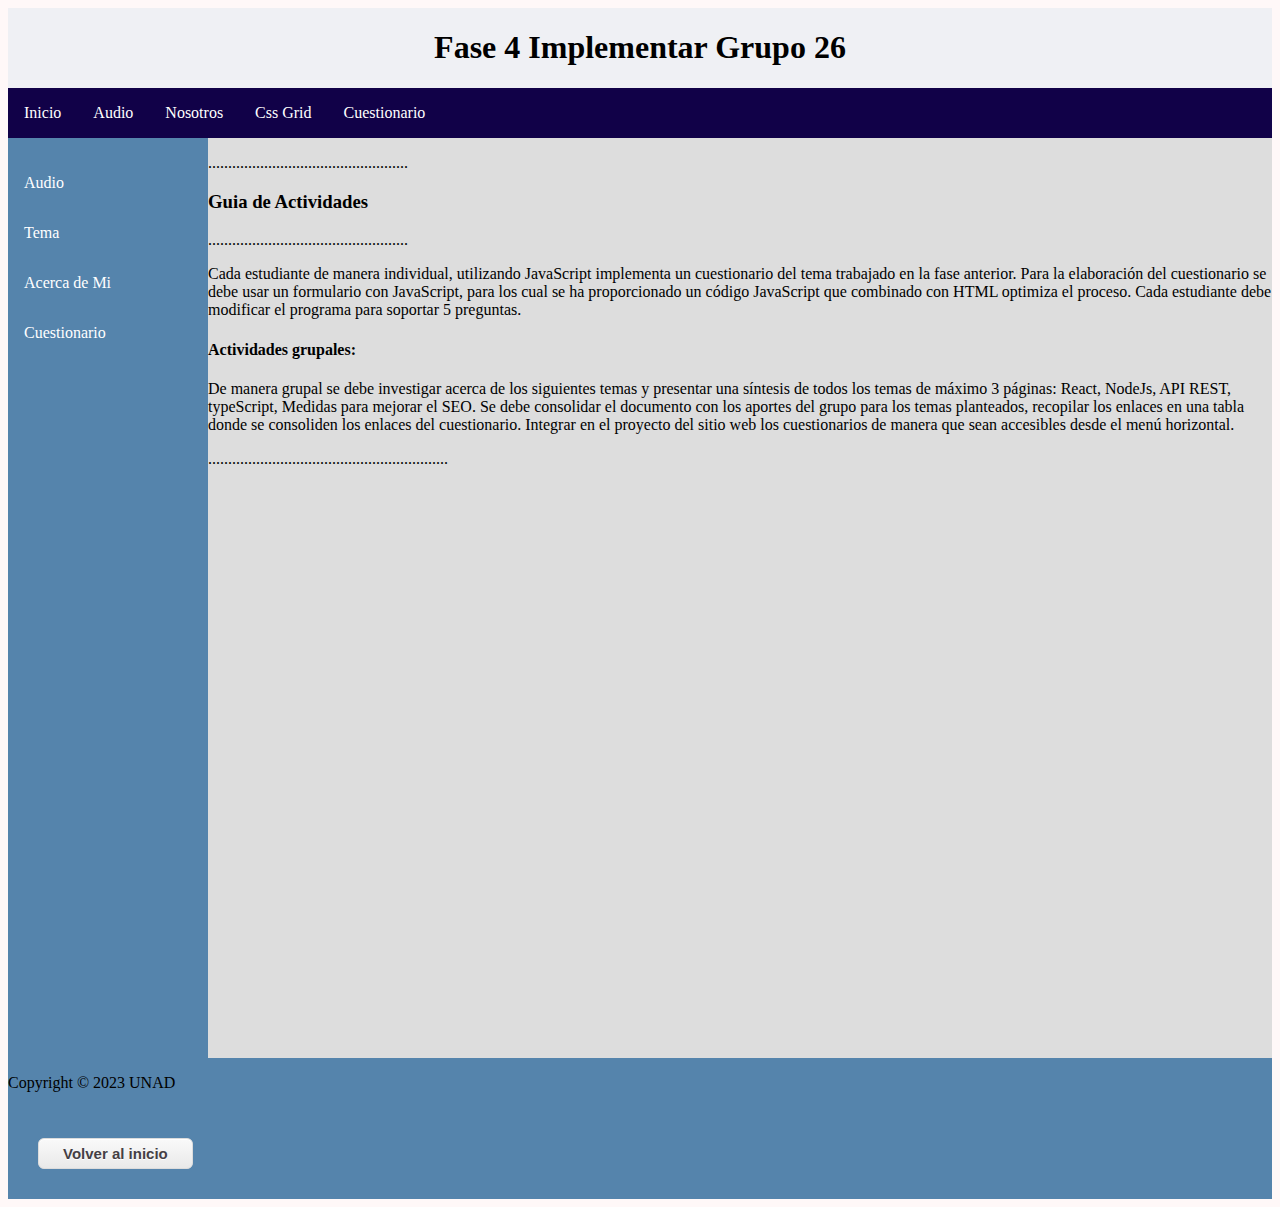
<file: index.html>
<!DOCTYPE html>
<html lang="es">
<head>
	<meta charset="UTF-8">
    <meta http-equiv="X-UA-Compatible" content="IE=edge">
    <meta name="viewport" content="width=device-width, initial-scale=1.0">
	<title>CSS Grid</title>
	<link rel="stylesheet" type="text/css" href="styles.css">
</head>
<body class="contenedor">
         
    <header id="inicio">
		<h1 id="encabezado"><center>Fase 4 Implementar Grupo 26</center></h1>
	</header>

	<aside>
		<div class="sidebar">
			<ul class="nav">
			  <li id="subtemalista"><a id="linktema" href="audio5.html">Audio</a></li>
			  <li id="subtemalista"><a id="linktema" href="tema5.html">Tema</a></li>
			  <li id="subtemalista"><a id="linktema" href="nosotros.html">Acerca de Mi</a></li>
			  <li id="subtemalista"><a id="linktema" href="formulario.html">Cuestionario</a></li>
			</ul>
		  </div>
	</aside>

	<nav id="navegacion">
		<ul id="lista1">
			<li id="listanav"><a id="linknav" href="index.html">Inicio</a>
				<ul id="subtema">
					<li id="subtemalista"><a id="linktema" href="audio5.html">Audio</a></li>
					<li id="subtemalista"><a id="linktema" href="tema5.html">Tema</a></li>	
					<li id="subtemalista"><a id="linktema" href="nosotros.html">Acerca de Mi</a></li>
					<li id="subtemalista"><a id="linktema" href="formulario.html">Cuestionario</a></li>
										
				</ul>	
			</li>	
			<li id="listanav"><a id="linknav" href="audio5.html">Audio</a>
				<ul id="subtema">
					<li id="subtemalista"><a id="linktema" href="audio5.html">Audio</a></li>
					<li id="subtemalista"><a id="linktema" href="tema5.html">Tema</a></li>	
					<li id="subtemalista"><a id="linktema" href="nosotros.html">Acerca de Mi</a></li>
					<li id="subtemalista"><a id="linktema" href="formulario.html">Cuestionario</a></li>
										
				</ul>
			</li>		
			<li id="listanav"><a id="linknav" href="nosotros.html">Nosotros</a>
				<ul id="subtema">
					<li id="subtemalista"><a id="linktema" href="audio5.html">Audio</a></li>
					<li id="subtemalista"><a id="linktema" href="tema5.html">Tema</a></li>	
					<li id="subtemalista"><a id="linktema" href="nosotros.html">Acerca de Mi</a></li>
					<li id="subtemalista"><a id="linktema" href="formulario.html">Cuestionario</a></li>
										
				</ul>
			</li>		
			<li id="listanav"><a id="linknav" href="tema5.html">Css Grid</a>
				<ul id="subtema">
					<li id="subtemalista"><a id="linktema" href="audio5.html">Audio</a></li>
					<li id="subtemalista"><a id="linktema" href="tema5.html">Tema</a></li>	
					<li id="subtemalista"><a id="linktema" href="nosotros.html">Acerca de Mi</a></li>
					<li id="subtemalista"><a id="linktema" href="formulario.html">Cuestionario</a></li>
										
				</ul>
			</li>		
			<li id="listanav"><a id="linknav" href="formulario.html">Cuestionario</a>
				<ul id="subtema">
					<li id="subtemalista"><a id="linktema" href="audio5.html">Audio</a></li>
					<li id="subtemalista"><a id="linktema" href="tema5.html">Tema</a></li>	
					<li id="subtemalista"><a id="linktema" href="nosotros.html">Acerca de Mi</a></li>
					<li id="subtemalista"><a id="linktema" href="formulario.html">Cuestionario</a></li>
										
				</ul>
			</li>	
			
		</ul>
        
	</nav>

	<main>
		
		<p>..................................................</p>
		<h3>Guia de Actividades</h3>
		<p>..................................................</p>
        <p>Cada estudiante de manera individual, utilizando JavaScript
			implementa un cuestionario del tema trabajado en la fase anterior.
			Para la elaboración del cuestionario se debe usar un formulario con
			JavaScript, para los cual se ha proporcionado un código JavaScript que
			combinado con HTML optimiza el proceso. Cada estudiante debe
			modificar el programa para soportar 5 preguntas.</p>
				
		<h4>Actividades grupales:</h4>	
		<p>De manera grupal se debe investigar acerca de los siguientes temas y
			presentar una síntesis de todos los temas de máximo 3 páginas:
			React, NodeJs, API REST, typeScript, Medidas para mejorar el SEO.
			Se debe consolidar el documento con los aportes del grupo para los
			temas planteados, recopilar los enlaces en una tabla donde se
			consoliden los enlaces del cuestionario.
			Integrar en el proyecto del sitio web los cuestionarios de manera que
			sean accesibles desde el menú horizontal.  </p>



		<p> ............................................................   </p>

		
		
	</main>
	<footer>
		<p>Copyright © 2023 UNAD</p>
        <button class="btnweb" onclick="window.location.href='#inicio'">Volver al inicio</button>
	</footer>
</body>
</html>
</file>
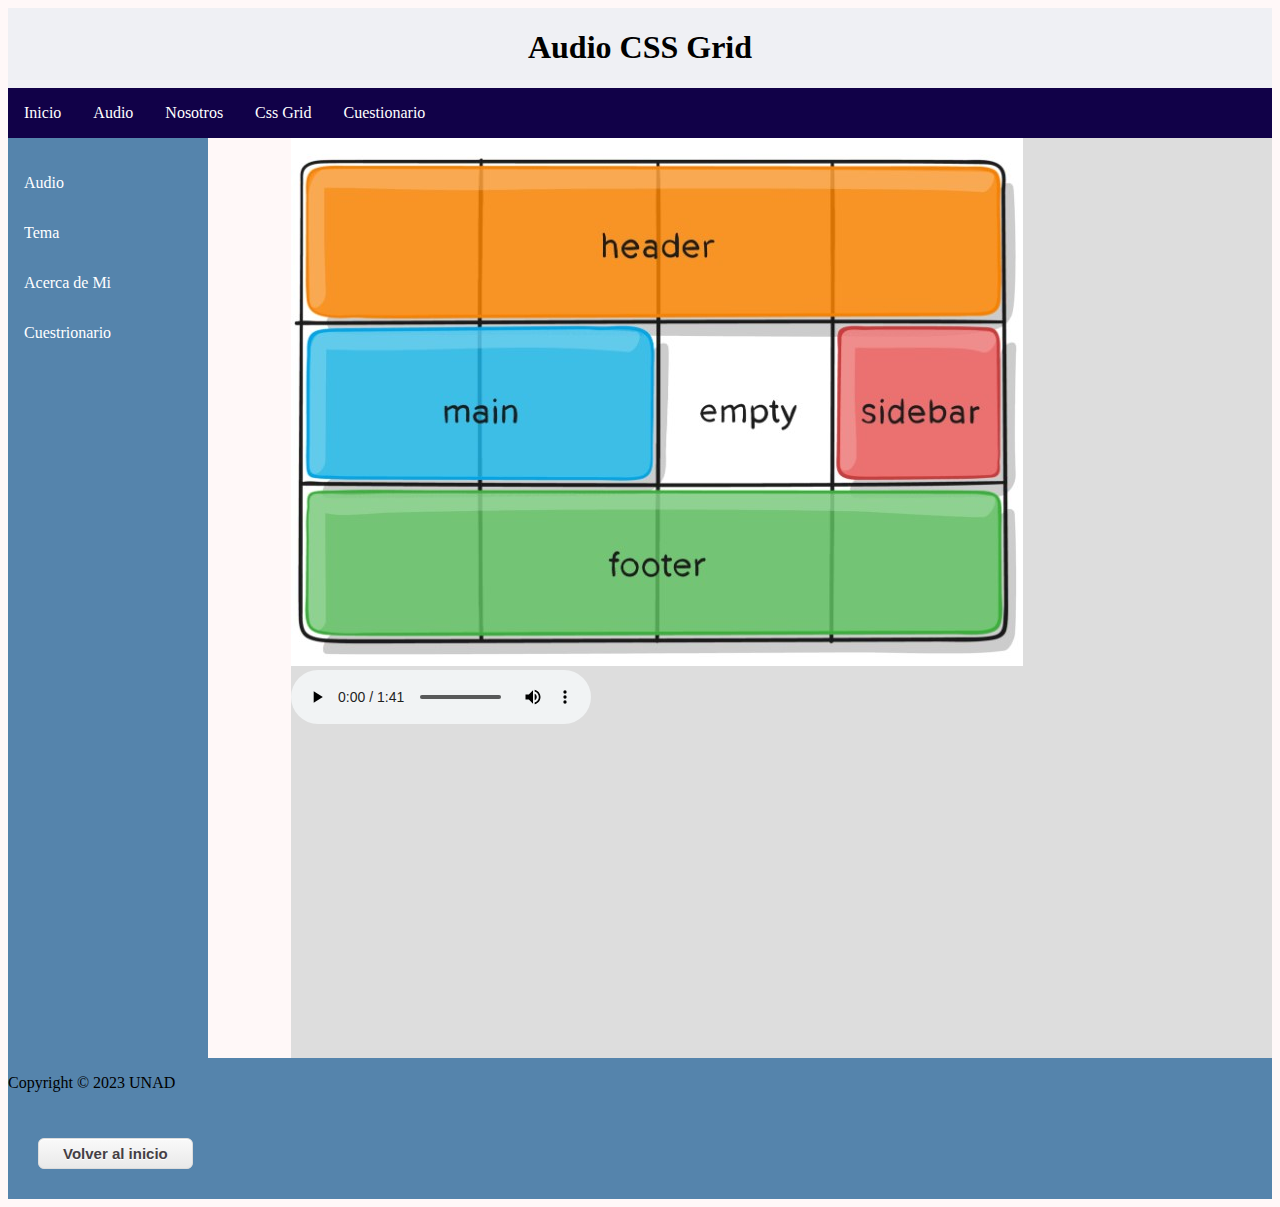
<file: audio5.html>
<!DOCTYPE html>
<html lang="es">
<head>
	<meta charset="UTF-8">
    <meta http-equiv="X-UA-Compatible" content="IE=edge">
    <meta name="viewport" content="width=device-width, initial-scale=1.0">
	<title>CSS Grid</title>
	<link rel="stylesheet" type="text/css" href="styles.css">
</head>
<body class="contenedor">
         
    <header id="inicio">
		<h1 id="encabezado"><center>Audio CSS Grid</center></h1>
	</header>
	<aside>
		<div class="sidebar">
			<ul class="nav">
			  <li id="subtemalista"><a id="linktema" href="audio5.html">Audio</a></li>
			  <li id="subtemalista"><a id="linktema" href="tema5.html">Tema</a></li>
			  <li id="subtemalista"><a id="linktema" href="nosotros.html">Acerca de Mi</a></li>
			  <li id="subtemalista"><a id="linktema" href="formulario.html">Cuestrionario</a></li>
			</ul>
		  </div>
	</aside>

	<nav id="navegacion">
		<ul id="lista1">
			<li id="listanav"><a id="linknav" href="index.html">Inicio</a>
				<ul id="subtema">
					<li id="subtemalista"><a id="linktema" href="audio5.html">Audio</a></li>
					<li id="subtemalista"><a id="linktema" href="tema5.html">Tema</a></li>	
					<li id="subtemalista"><a id="linktema" href="nosotros.html">Acerca de Mi</a></li>
					<li id="subtemalista"><a id="linktema" href="formulario.html">Cuestionario</a></li>
										
				</ul>	
			</li>	
			<li id="listanav"><a id="linknav" href="audio5.html">Audio</a>
				<ul id="subtema">
					<li id="subtemalista"><a id="linktema" href="audio5.html">Audio</a></li>
					<li id="subtemalista"><a id="linktema" href="tema5.html">Tema</a></li>	
					<li id="subtemalista"><a id="linktema" href="nosotros.html">Acerca de Mi</a></li>
					<li id="subtemalista"><a id="linktema" href="formulario.html">Cuestionario</a></li>
										
				</ul>
			</li>		
			<li id="listanav"><a id="linknav" href="nosotros.html">Nosotros</a>
				<ul id="subtema">
					<li id="subtemalista"><a id="linktema" href="audio5.html">Audio</a></li>
					<li id="subtemalista"><a id="linktema" href="tema5.html">Tema</a></li>	
					<li id="subtemalista"><a id="linktema" href="nosotros.html">Acerca de Mi</a></li>
					<li id="subtemalista"><a id="linktema" href="formulario.html">Cuestionario</a></li>
										
				</ul>
			</li>		
			<li id="listanav"><a id="linknav" href="tema5.html">Css Grid</a>
				<ul id="subtema">
					<li id="subtemalista"><a id="linktema" href="audio5.html">Audio</a></li>
					<li id="subtemalista"><a id="linktema" href="tema5.html">Tema</a></li>	
					<li id="subtemalista"><a id="linktema" href="nosotros.html">Acerca de Mi</a></li>
					<li id="subtemalista"><a id="linktema" href="formulario.html">Cuestionario</a></li>
										
				</ul>
			</li>		
			<li id="listanav"><a id="linknav" href="formulario.html">Cuestionario</a>
				<ul id="subtema">
					<li id="subtemalista"><a id="linktema" href="audio5.html">Audio</a></li>
					<li id="subtemalista"><a id="linktema" href="tema5.html">Tema</a></li>	
					<li id="subtemalista"><a id="linktema" href="nosotros.html">Acerca de Mi</a></li>
					<li id="subtemalista"><a id="linktema" href="formulario.html">Cuestionario</a></li>
										
				</ul>
			</li>	
			
		</ul>
        
	</nav>


	<main>

        <img src="Imagenes/CssGridAudio.jpg" alt="CSS Grid">

        <br>

        <audio controls>
            <source src="audio/GrabaciónTema5.m4a" type="audio/ogg">
                Tu navegador no soporta audio HTML5.
        </audio>
		
				
		
	</main>
	<footer>
		<p>Copyright © 2023 UNAD</p>
        <button class="btnweb" onclick="window.location.href='#inicio'">Volver al inicio</button>
	</footer>
</body>
</html>
</file>
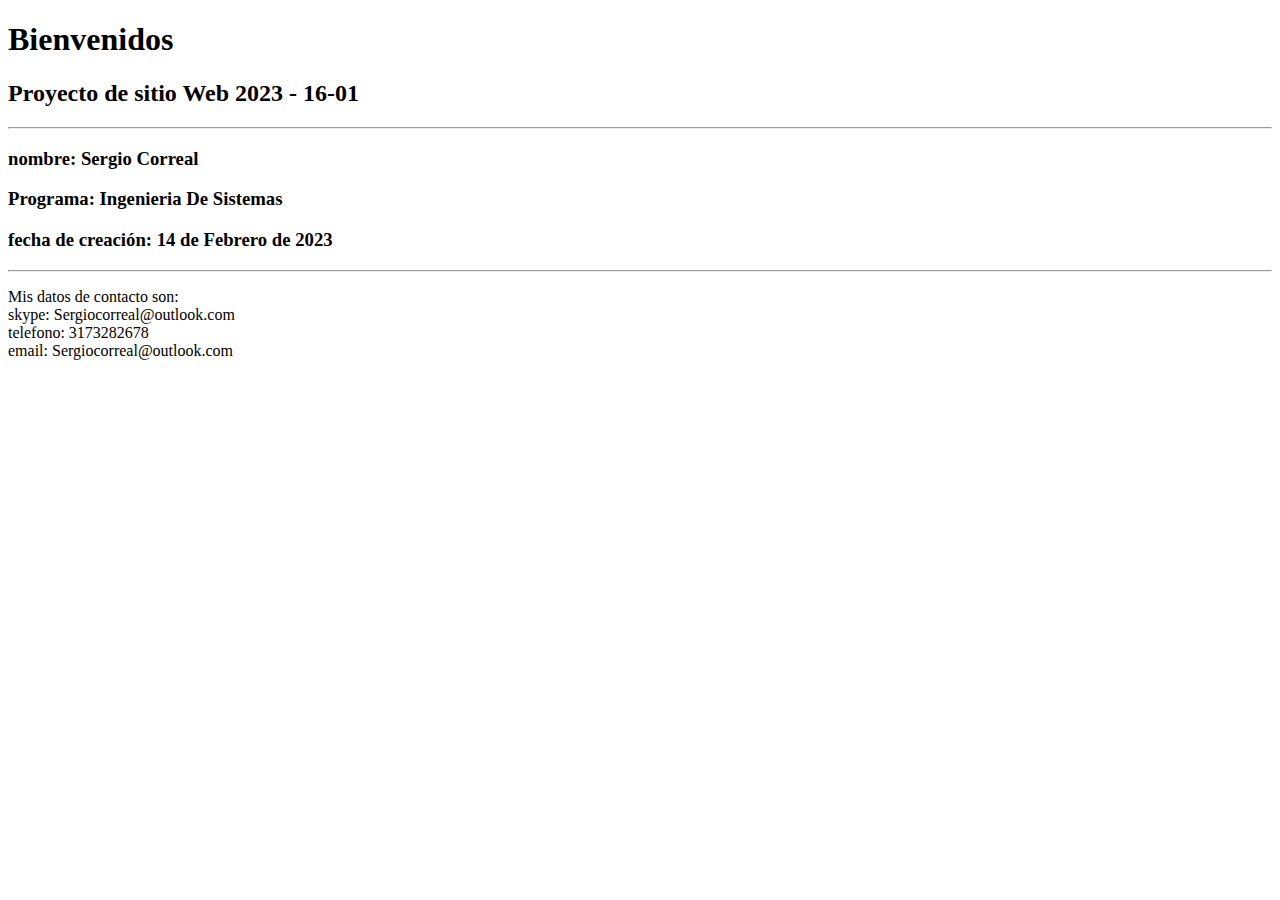
<file: Fase_1.html>
<!DOCTYPE html>
<html lang="en">
<head>
    <meta charset="UTF-8">
    <meta http-equiv="X-UA-Compatible" content="IE=edge">
    <meta name="viewport" content="width=device-width, initial-scale=1.0">
    <title>Document</title>
</head>
<body>
    <h1>Bienvenidos</h1>
    <h2>Proyecto de sitio Web 2023 - 16-01</h2>
    <hr>
    <h3>nombre: Sergio Correal</h3>
    <h3>Programa: Ingenieria De Sistemas</h3>
    <h3>fecha de creación: 14 de Febrero de 2023</h3>
    <hr>
    <p>Mis datos de contacto son: <br>
        skype: Sergiocorreal@outlook.com <br>
        telefono: 3173282678<br>
        email: Sergiocorreal@outlook.com<br>
    </p>
</body>
</html>
</file>
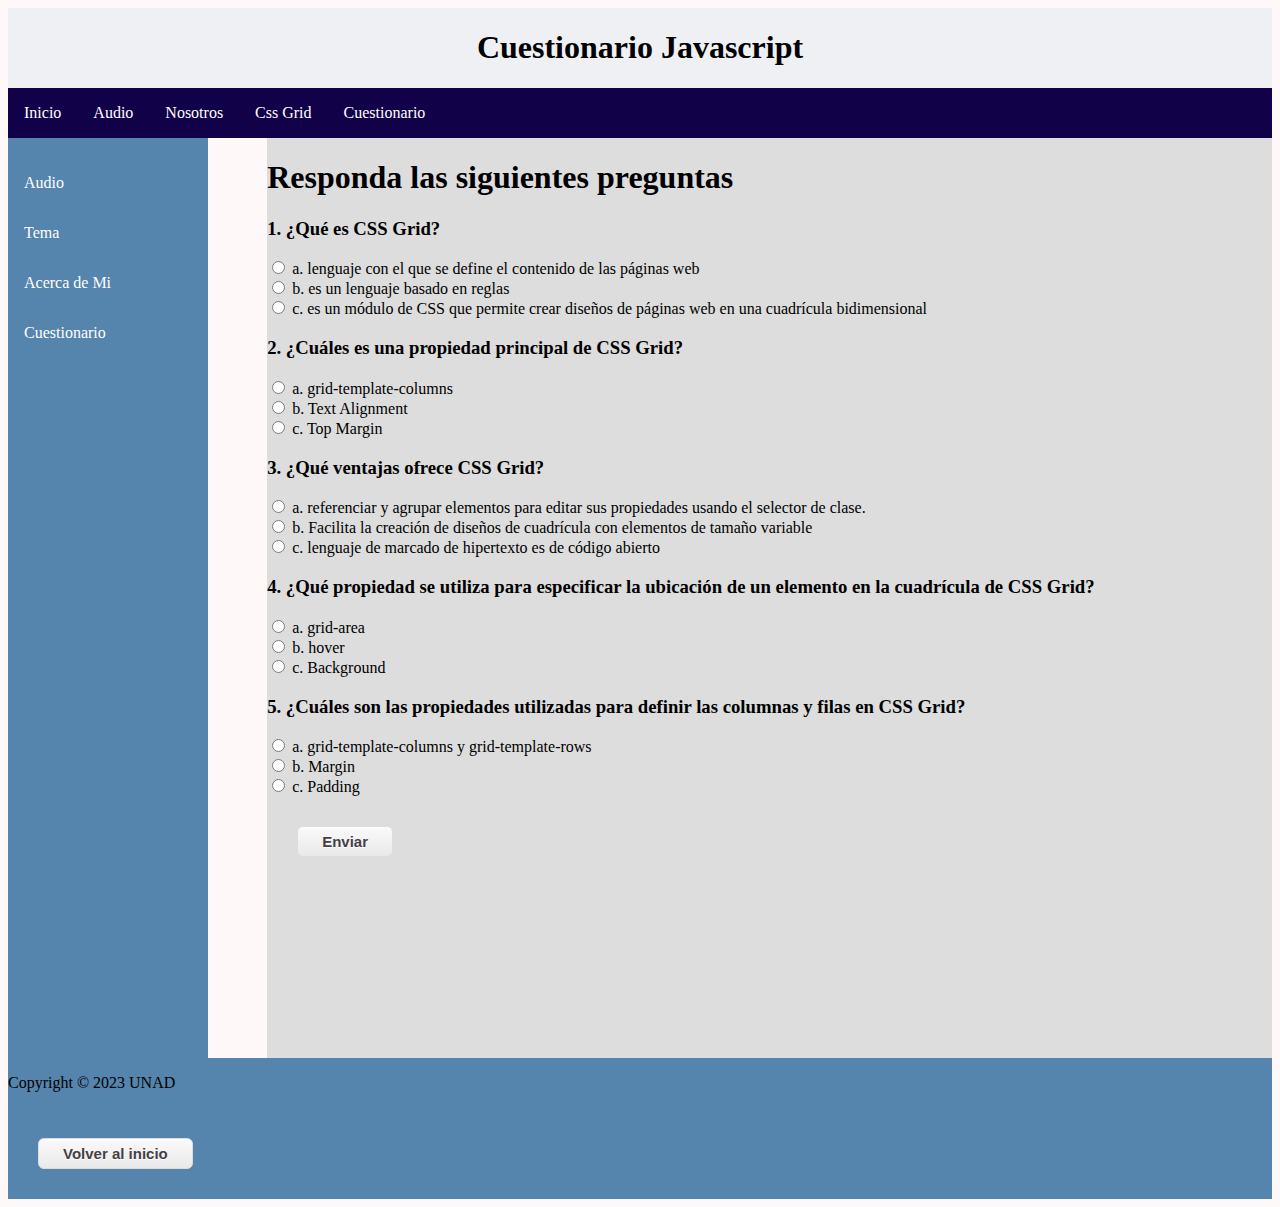
<file: formulario.html>
<!DOCTYPE html>
<html lang="es">
<head>
	<meta charset="UTF-8">
    <meta http-equiv="X-UA-Compatible" content="IE=edge">
    <meta name="viewport" content="width=device-width, initial-scale=1.0">
	<title>CSS Grid</title>
	<link rel="stylesheet" type="text/css" href="styles.css">
</head>
<body class="contenedor">
         
    <header id="inicio">
		<h1 id="encabezado"><center>Cuestionario Javascript</center></h1>
	</header>

	<aside>
		<div class="sidebar">
			<ul class="nav">
			  <li id="subtemalista"><a id="linktema" href="audio5.html">Audio</a></li>
			  <li id="subtemalista"><a id="linktema" href="tema5.html">Tema</a></li>
			  <li id="subtemalista"><a id="linktema" href="nosotros.html">Acerca de Mi</a></li>
			  <li id="subtemalista"><a id="linktema" href="formulario.html">Cuestionario</a></li>
			</ul>
		  </div>
	</aside>

	<nav id="navegacion">
		<ul id="lista1">
			<li id="listanav"><a id="linknav" href="index.html">Inicio</a>
				<ul id="subtema">
					<li id="subtemalista"><a id="linktema" href="audio5.html">Audio</a></li>
					<li id="subtemalista"><a id="linktema" href="tema5.html">Tema</a></li>	
					<li id="subtemalista"><a id="linktema" href="nosotros.html">Acerca de Mi</a></li>
					<li id="subtemalista"><a id="linktema" href="formulario.html">Cuestionario</a></li>
										
				</ul>	
			</li>	
			<li id="listanav"><a id="linknav" href="audio5.html">Audio</a>
				<ul id="subtema">
					<li id="subtemalista"><a id="linktema" href="audio5.html">Audio</a></li>
					<li id="subtemalista"><a id="linktema" href="tema5.html">Tema</a></li>	
					<li id="subtemalista"><a id="linktema" href="nosotros.html">Acerca de Mi</a></li>
					<li id="subtemalista"><a id="linktema" href="formulario.html">Cuestionario</a></li>
										
				</ul>
			</li>		
			<li id="listanav"><a id="linknav" href="nosotros.html">Nosotros</a>
				<ul id="subtema">
					<li id="subtemalista"><a id="linktema" href="audio5.html">Audio</a></li>
					<li id="subtemalista"><a id="linktema" href="tema5.html">Tema</a></li>	
					<li id="subtemalista"><a id="linktema" href="nosotros.html">Acerca de Mi</a></li>
					<li id="subtemalista"><a id="linktema" href="formulario.html">Cuestionario</a></li>
										
				</ul>
			</li>		
			<li id="listanav"><a id="linknav" href="tema5.html">Css Grid</a>
				<ul id="subtema">
					<li id="subtemalista"><a id="linktema" href="audio5.html">Audio</a></li>
					<li id="subtemalista"><a id="linktema" href="tema5.html">Tema</a></li>	
					<li id="subtemalista"><a id="linktema" href="nosotros.html">Acerca de Mi</a></li>
					<li id="subtemalista"><a id="linktema" href="formulario.html">Cuestionario</a></li>
										
				</ul>
			</li>		
			<li id="listanav"><a id="linknav" href="formulario.html">Cuestionario</a>
				<ul id="subtema">
					<li id="subtemalista"><a id="linktema" href="audio5.html">Audio</a></li>
					<li id="subtemalista"><a id="linktema" href="tema5.html">Tema</a></li>	
					<li id="subtemalista"><a id="linktema" href="nosotros.html">Acerca de Mi</a></li>
					<li id="subtemalista"><a id="linktema" href="formulario.html">Cuestionario</a></li>
										
				</ul>
			</li>	
			
		</ul>
        
	</nav>

	<main>
		<h1 id="resultado">Responda las siguientes preguntas</h1>
        <div>
            <form name="formulario">
            <h3>1. ¿Qué es CSS Grid?</h3>

            <input type="radio" name="r1" value="a"> a. lenguaje con el que se define el contenido de las páginas web  <br>
            <input type="radio" name="r1" value="b"> b. es un lenguaje basado en reglas<br>
            <input type="radio" name="r1" value="c"> c. es un módulo de CSS que permite crear diseños de páginas web en una cuadrícula bidimensional <br>

            <h3>2. ¿Cuáles es una propiedad principal de CSS Grid? </h3>

            <input type="radio" name="r2" value="a"> a. grid-template-columns <br>
            <input type="radio" name="r2" value="b"> b. Text Alignment  <br>
            <input type="radio" name="r2" value="c"> c. Top Margin <br>

            <h3>3. ¿Qué ventajas ofrece CSS Grid?</h3>

            <input type="radio" name="r3" value="a"> a. referenciar y agrupar elementos para editar sus propiedades usando el selector de clase. <br>
            <input type="radio" name="r3" value="b"> b. Facilita la creación de diseños de cuadrícula con elementos de tamaño variable <br>
            <input type="radio" name="r3" value="c"> c. lenguaje de marcado de hipertexto es de código abierto<br>

            <h3>4. ¿Qué propiedad se utiliza para especificar la ubicación de un elemento en la cuadrícula de CSS Grid? </h3>

            <input type="radio" name="r4" value="a"> a. grid-area <br>
            <input type="radio" name="r4" value="b"> b. hover <br>
            <input type="radio" name="r4" value="c"> c. Background<br>

            <h3>5. ¿Cuáles son las propiedades utilizadas para definir las columnas y filas en CSS Grid? </h3>

            <input type="radio" name="r5" value="a"> a. grid-template-columns y grid-template-rows <br>
            <input type="radio" name="r5" value="b"> b. Margin <br>
            <input type="radio" name="r5" value="c"> c. Padding <br>   

            <input class="btnweb" type="button" value="Enviar" onclick="procesarRespuestas()">

            </form>
            
        </div>

        <script src="javascript.js"></script>

	</main>
	<footer>
		<p>Copyright © 2023 UNAD</p>
        <button class="btnweb" onclick="window.location.href='#inicio'">Volver al inicio</button>
	</footer>
</body>
</html>
</file>
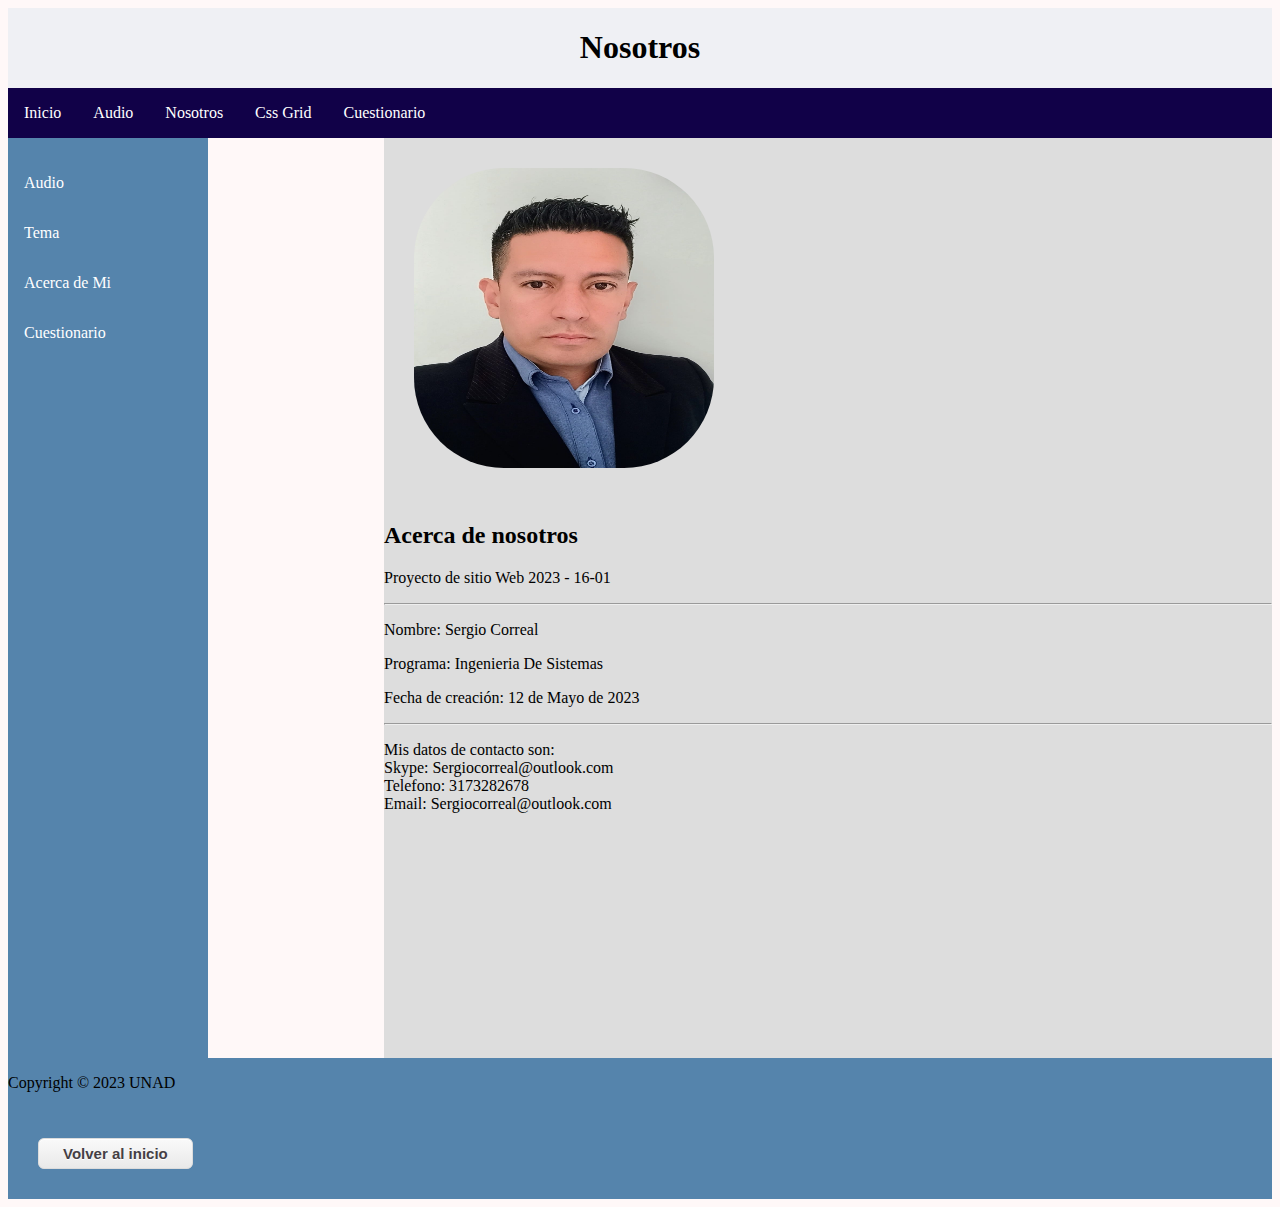
<file: nosotros.html>
<!DOCTYPE html>
<html lang="es">
<head>
	<meta charset="UTF-8">
    <meta http-equiv="X-UA-Compatible" content="IE=edge">
    <meta name="viewport" content="width=device-width, initial-scale=1.0">
	<title>CSS Grid</title>
	<link rel="stylesheet" type="text/css" href="styles.css">
</head>
<body class="contenedor">
         
    <header id="inicio">
		<h1 id="encabezado"><center>Nosotros</center></h1>
	</header>
	<aside>
		<div class="sidebar">
			<ul class="nav">
			  <li id="subtemalista"><a id="linktema" href="audio5.html">Audio</a></li>
			  <li id="subtemalista"><a id="linktema" href="tema5.html">Tema</a></li>
			  <li id="subtemalista"><a id="linktema" href="nosotros.html">Acerca de Mi</a></li>
			  <li id="subtemalista"><a id="linktema" href="formulario.html">Cuestionario</a></li>
			</ul>
		  </div>
	</aside>



	<nav id="navegacion">
		<ul id="lista1">
			<li id="listanav"><a id="linknav" href="index.html">Inicio</a>
				<ul id="subtema">
					<li id="subtemalista"><a id="linktema" href="audio5.html">Audio</a></li>
					<li id="subtemalista"><a id="linktema" href="tema5.html">Tema</a></li>	
					<li id="subtemalista"><a id="linktema" href="nosotros.html">Acerca de Mi</a></li>
					<li id="subtemalista"><a id="linktema" href="formulario.html">Cuestionario</a></li>
										
				</ul>	
			</li>	
			<li id="listanav"><a id="linknav" href="audio5.html">Audio</a>
				<ul id="subtema">
					<li id="subtemalista"><a id="linktema" href="audio5.html">Audio</a></li>
					<li id="subtemalista"><a id="linktema" href="tema5.html">Tema</a></li>	
					<li id="subtemalista"><a id="linktema" href="nosotros.html">Acerca de Mi</a></li>
					<li id="subtemalista"><a id="linktema" href="formulario.html">Cuestionario</a></li>
										
				</ul>
			</li>		
			<li id="listanav"><a id="linknav" href="nosotros.html">Nosotros</a>
				<ul id="subtema">
					<li id="subtemalista"><a id="linktema" href="audio5.html">Audio</a></li>
					<li id="subtemalista"><a id="linktema" href="tema5.html">Tema</a></li>	
					<li id="subtemalista"><a id="linktema" href="nosotros.html">Acerca de Mi</a></li>
					<li id="subtemalista"><a id="linktema" href="formulario.html">Cuestionario</a></li>
										
				</ul>
			</li>		
			<li id="listanav"><a id="linknav" href="tema5.html">Css Grid</a>
				<ul id="subtema">
					<li id="subtemalista"><a id="linktema" href="audio5.html">Audio</a></li>
					<li id="subtemalista"><a id="linktema" href="tema5.html">Tema</a></li>	
					<li id="subtemalista"><a id="linktema" href="nosotros.html">Acerca de Mi</a></li>
					<li id="subtemalista"><a id="linktema" href="formulario.html">Cuestionario</a></li>
										
				</ul>
			</li>		
			<li id="listanav"><a id="linknav" href="formulario.html">Cuestionario</a>
				<ul id="subtema">
					<li id="subtemalista"><a id="linktema" href="audio5.html">Audio</a></li>
					<li id="subtemalista"><a id="linktema" href="tema5.html">Tema</a></li>	
					<li id="subtemalista"><a id="linktema" href="nosotros.html">Acerca de Mi</a></li>
					<li id="subtemalista"><a id="linktema" href="formulario.html">Cuestionario</a></li>
										
				</ul>
			</li>	
			
		</ul>
        
	</nav>

	<main>

        <img id="imagenPerfil" src="Imagenes/FotoPerfil.jpeg" alt="Sergio Correal">

        <br>
		<section id="acerca-de">
			<h2>Acerca de nosotros</h2>
			<p>Proyecto de sitio Web 2023 - 16-01</p>
    		<hr>
    		<p>Nombre: Sergio Correal</p>
    		<p>Programa: Ingenieria De Sistemas</p>
    		<p>Fecha de creación: 12 de Mayo de 2023</p>
    		<hr>
    		<p>Mis datos de contacto son: <br>
        	Skype: Sergiocorreal@outlook.com <br>
        	Telefono: 3173282678<br>
        	Email: Sergiocorreal@outlook.com<br>
    		</p>
		</section>
        
				
		
	</main>
	<footer>
		<p>Copyright © 2023 UNAD</p>
        <button class="btnweb" nclick="window.location.href='#inicio'">Volver al inicio</button>
	</footer>
</body>
</html>
</file>
<file: styles.css>
.contenedor {
	display: grid;
	grid-template-areas:
		'A A A A'
		'B B B B'
		'C D D D'
		'E E E E';

}

header {
	grid-area: A;
	background-color: #EFF0F4;
	
	
}

nav {
	grid-area: B;

}

aside{

	grid-area: C;

}


main {
	grid-area: D;
	background-color: #DDDDDD;

}

footer {
	grid-area: E;
	background-color: #5584AC;
}


aside{
	width: 200px;
	height: 100vh;
	background-color: #5584AC;
	color: #fff;
	padding-top: 20px;
	
	}
.nav {
	list-style: none;
	padding: 0;
	margin: 0;
	}
	  
.nav li {
	padding: 10px;
 }
	  
.nav li a {
	display: block;
	padding: 1rem;
	color: #fff;
	text-decoration: none;
}
	  
.nav li a:hover {
	background-color: #e8e8e8;
}


	  





#navegacion {
	background-color: #110148;
	color: #fff;
}

#lista1 {
	display: flex;
	flex-direction: row;
	margin: 0;
	padding: 0;
	list-style: none;
}

#listanav {
	margin: 0;
	padding: 0;
}

#linknav {
	display: block;
	padding: 1rem;
	color: #fff;
	text-decoration: none;
}

#linknav:hover {
	background-color: #555;
}

.contenedor {
	background-color: #fff8f8;
}

#encabezado {
	background-color: #EFF0F4;

}

#lista2 {
	display: flex;
	flex-direction: column;
	margin: 0;
	padding: 0;
	list-style: none;

}

#listaaside {
	margin: 0;
	padding: 0;
}

#linkaside{
	display: block;
	padding: 1rem;
	color: #fff;
	text-decoration: none;

}


#linkaside:hover {
	background-color: #555;
}

#imagenPerfil{
	margin: 30px;
	width: 300px; 
	height: 300px;
	border-radius: 30%;

}

#subtema {
	background-color: #5584AC;
	display:none;
	position: absolute;
	flex-direction: column;
	margin: 0;
	padding: 0;
	list-style: none;
}

#subtemalista {
	margin: 0;
	padding: 0;
	
}

#linktema {
	display: block;
	padding: 1rem;
	color: #fff;
	text-decoration: none;
}

#linktema:hover {
	background-color: #555;
}


#lista1 #listanav:hover > #subtema {
	display: block;
	
}


/*boton formulario*/

.btnweb {
	box-shadow:inset 0px 1px 0px 0px #ffffff;
	background:linear-gradient(to bottom, #f9f9f9 5%, #e9e9e9 100%);
	background-color:#f9f9f9;
	border-radius:6px;
	border:1px solid #dcdcdc;
	display:inline-block;
	cursor:pointer;
	color:#453f45;
	font-family:Arial;
	font-size:15px;
	font-weight:bold;
	padding:6px 24px;
	text-decoration:none;
	text-shadow:0px 1px 0px #ffffff;
	margin: 30px;
	
}
.myButton:hover {
	background:linear-gradient(to bottom, #e9e9e9 5%, #f9f9f9 100%);
	background-color:#e9e9e9;
}
.myButton:active {
	position:relative;
	top:1px;
}
</file>
